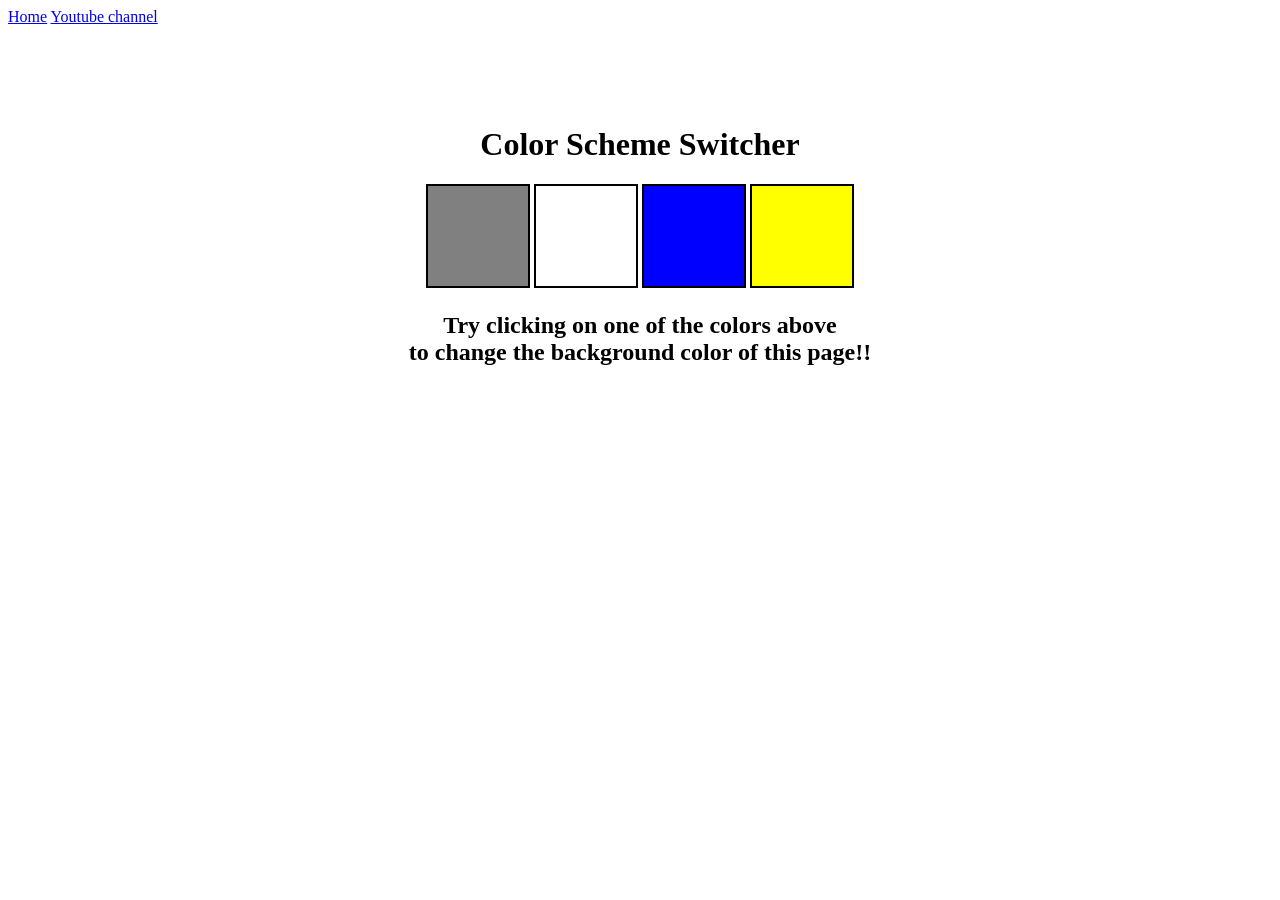
<file: 1_color_code_changer/index.html>
<!DOCTYPE html>
<html lang="en">
  <head>
    <meta charset="UTF-8" />
    <meta name="viewport" content="width=device-width, initial-scale=1.0" />
    <meta http-equiv="X-UA-Compatible" content="ie=edge" />
    <link rel="stylesheet" href="style.css" />
  
    <title>JavaScript Background Color Switcher</title>
  </head>
  <body>
    <nav>
      <a href="/" aria-current="page">Home</a>
      <a target="_blank" href="https://www.youtube.com/@diyasubedi452"
        >Youtube channel</a
      >
    </nav>
    <div class="canvas">
      <!-- <a
        style="
          background-color: #fff;
          padding: 10px 30px;
          border-radius: 8px;
          color: #212121;
          text-decoration: none;
          border: 2px solid #212121;
        "
        href="../index.html"
        >Back to Home Page</a
      > -->
      <h1>Color Scheme Switcher</h1>
      <span class="button" id="grey"></span>
      <span class="button" id="white"></span>
      <span class="button" id="blue"></span>
      <span class="button" id="yellow"></span>
      <h2>
        Try clicking on one of the colors above
        <span>to change the background color of this page!!</span>
      </h2>
    </div>
    <script src="anup.js"></script>
  </body>
</html>
</file>
<file: 1_color_code_changer/style.css>
html {
  margin: 0;
}

span {
  display: block;
}
.canvas {
  margin: 100px auto 100px;
  width: 80%;
  text-align: center;
}

.button {
  width: 100px;
  height: 100px;
  border: solid black 2px;
  display: inline-block;
}

#grey {
  background: grey;
}

#white {
  background: white;
}
#blue {
  background: blue;
}
#yellow {
  background: yellow;
}
</file>
